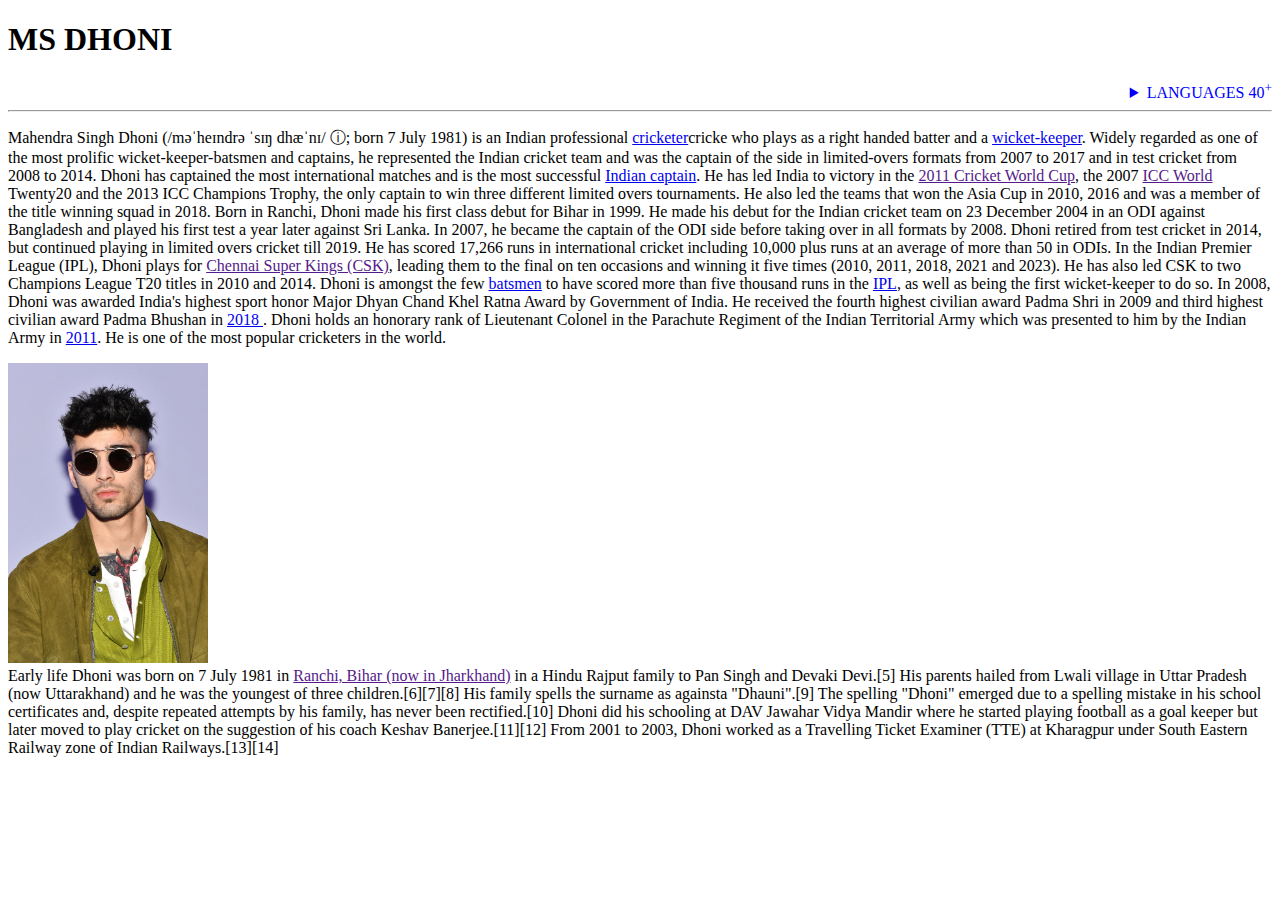
<file: whatsup/index.html>
<!DOCTYPE html>
<html lang="en">
<head>
    <meta charset="UTF-8">
    <meta name="viewport" content="width=device-width, initial-scale=1.0">
    <title>Document</title>
</head>
<body>
    <h1>MS DHONI</h1>
    <details style="color: blue;"><summary style="text-align: right;">LANGUAGES 40<sup>+</sup></summary> 
        <pre style="text-align: right;">
            اردو
English
अवधी
भोजपुरी
मराठी
मैथिली
हिन्दी
অসমীয়া
বাংলা
ਪੰਜਾਬੀ
ગુજરાતી
ଓଡ଼ିଆ
தமிழ்
తెలుగు
ಕನ್ನಡ
മലയാളം
Cały świat
English
Español
Français
Simple English
Volapük
Ameryka
English
Español
Français
Nederlands
Europa
Русский
Deutsch
English
Español
Français
Italiano
Nederlands
Türkçe
Bliski Wschód
اردو
العربية
فارسی
مصرى
پنجابی
Русский
English
Türkçe
मराठी
മലയാളം
Afryka
العربية
مصرى
Afrikaans
English
Español
Azja
اردو
فارسی
پنجابی
कॉशुर / کٲشُر
日本語
Русский
Bahasa Indonesia
English
अवधी
गोंयची कोंकणी / Gõychi Konknni
डोटेली
नेपाली
भोजपुरी
मराठी
मैथिली
संस्कृतम्
हिन्दी
অসমীয়া
বাংলা
ਪੰਜਾਬੀ
ગુજરાતી
ଓଡ଼ିଆ
தமிழ்
తెలుగు
ಕನ್ನಡ
ತುಳು
മലയാളം
සිංහල
ᱥᱟᱱᱛᱟᱲᱤ
Pacyfik
Bahasa Indonesia
English
        </pre> 
    
    </details><hr>
    <p>Mahendra Singh Dhoni (/məˈheɪndrə ˈsɪŋ dhæˈnɪ/ ⓘ; born 7 July 1981) is an Indian professional <a href="ss" style="">cricketer</a>cricke who plays as a right handed batter and a <a href=" ">wicket-keeper</a>. Widely regarded as one of the most prolific wicket-keeper-batsmen and captains, he represented the Indian cricket team and was the captain of the side in limited-overs formats from 2007 to 2017 and in test cricket from 2008 to 2014. Dhoni has captained the most international matches and is the most successful <a href=" ">Indian captain</a>. He has led India to victory in the <a href="">2011 Cricket World Cup</a>, the 2007 <a href="">ICC World</a> Twenty20 and the 2013 ICC Champions Trophy, the only captain to win three different limited overs tournaments. He also led the teams that won the Asia Cup in 2010, 2016 and was a member of the title winning squad in 2018.

        Born in Ranchi, Dhoni made his first class debut for Bihar in 1999. He made his debut for the Indian cricket team on 23 December 2004 in an ODI against Bangladesh and played his first test a year later against Sri Lanka. In 2007, he became the captain of the ODI side before taking over in all formats by 2008. Dhoni retired from test cricket in 2014, but continued playing in limited overs cricket till 2019. He has scored 17,266 runs in international cricket including 10,000 plus runs at an average of more than 50 in ODIs.
        
        In the Indian Premier League (IPL), Dhoni plays for <a href="">Chennai Super Kings (CSK)</a>, leading them to the final on ten occasions and winning it five times (2010, 2011, 2018, 2021 and 2023). He has also led CSK to two Champions League T20 titles in 2010 and 2014. Dhoni is amongst the few <a href=" ">batsmen</a> to have scored more than five thousand runs in the <a href=" ">IPL</a>, as well as being the first wicket-keeper to do so.
        
        In 2008, Dhoni was awarded India's highest sport honor Major Dhyan Chand Khel Ratna Award by Government of India. He received the fourth highest civilian award Padma Shri in 2009 and third highest civilian award Padma Bhushan in <a href=" ">2018 </a>. Dhoni holds an honorary rank of Lieutenant Colonel in the Parachute Regiment of the Indian Territorial Army which was presented to him by the Indian Army in <a href=" ">2011</a>. He is one of the most popular cricketers in the world.
        <div><img src="./5933b721-6652-4486-b1e7-2974fb0e16f5-getty-915962576.webp"  width="200"></div>
        Early life
        Dhoni was born on 7 July 1981 in <a href="">Ranchi, Bihar (now in Jharkhand)</a> in a Hindu Rajput family to Pan Singh and Devaki Devi.[5] His parents hailed from Lwali village in Uttar Pradesh (now Uttarakhand) and he was the youngest of three children.[6][7][8] His family spells the surname as againsta
        "Dhauni".[9] The spelling "Dhoni" emerged due to a spelling mistake in his school certificates and, despite repeated attempts by his family, has never been rectified.[10]
        
        Dhoni did his schooling at DAV Jawahar Vidya Mandir where he started playing football as a goal keeper but later moved to play cricket on the suggestion of his coach Keshav Banerjee.[11][12] From 2001 to 2003, Dhoni worked as a Travelling Ticket Examiner (TTE) at Kharagpur under South Eastern Railway zone of Indian Railways.[13][14]</p> 
    
    
</body>
</html>
</file>
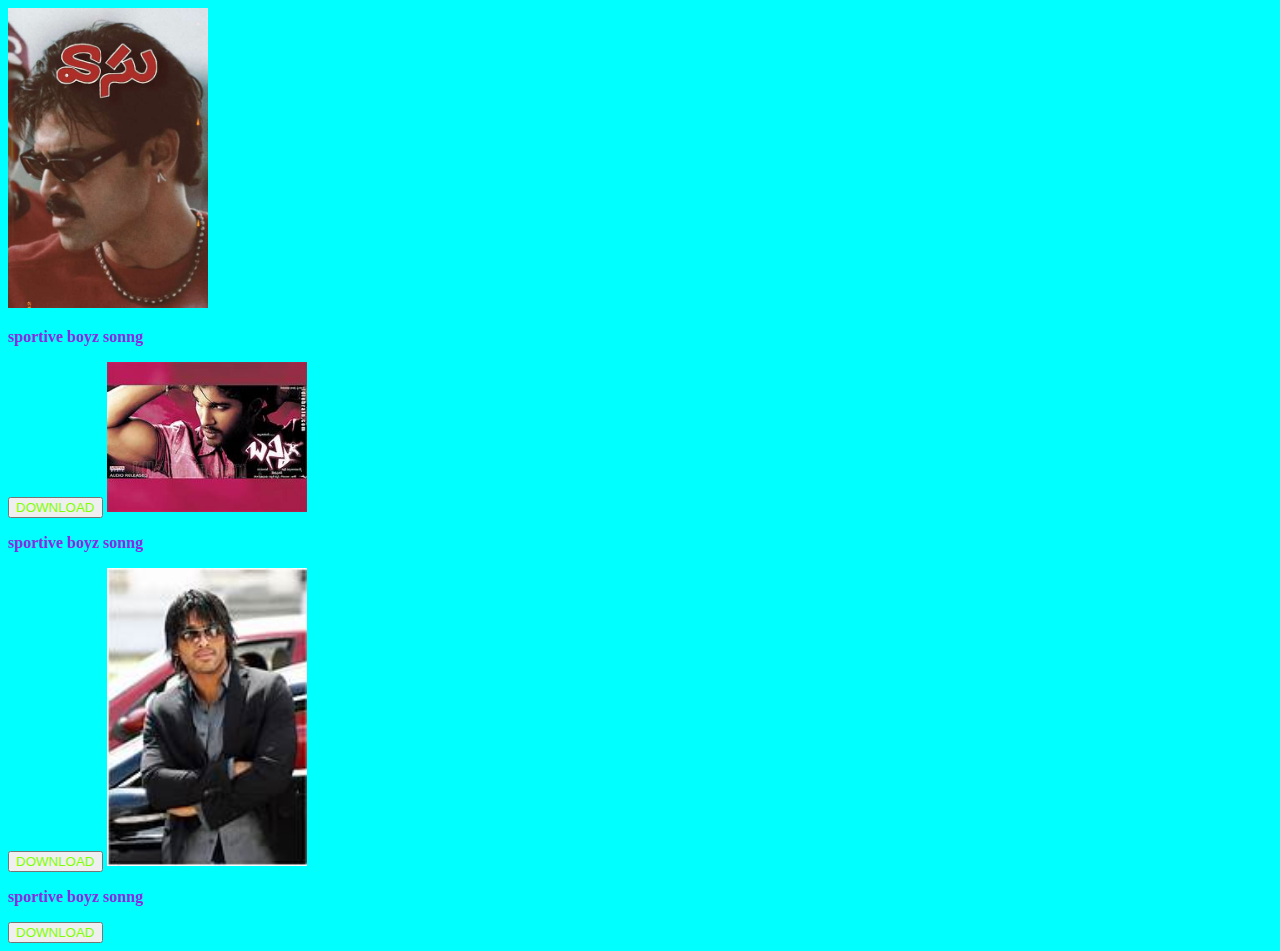
<file: songs.html>
<!DOCTYPE html>
<html lang="en">
<head>
    <meta charset="UTF-8">
    <meta name="viewport" content="width=device-width, initial-scale=1.0">
    <title>Document</title>
</head>
<body style="background-color: aqua;">
    <img src="./g.jpg" alt="hg"  width="200"><p style="color: blueviolet;"><b>sportive boyz sonng</b></p>
    <a href="./[iSongs.info] 01 - Sportive Boys.mp3" download="spoti boys"><button style="color: chartreuse;">DOWNLOAD</button></a>
    <img src="./bunny.jpg" alt="hg" width="200"><p style="color: blueviolet;"><b>sportive boyz sonng</b></p>
    <a href="./[iSongs.info] 02 - Va Va Va Re Va.mp3"download="bunny vav va "><button style="color: chartreuse;">DOWNLOAD</button></a>
    <img src="./arya.jpg" alt="hg" width="200"><p style="color: blueviolet;"><b>sportive boyz sonng</b></p>
    <a href="./[iSongs.info] 02 - Uppenantha.mp3"  download="uppenthaa"><button style="color: chartreuse;">DOWNLOAD</button></a>
</body>
</html>
</file>
